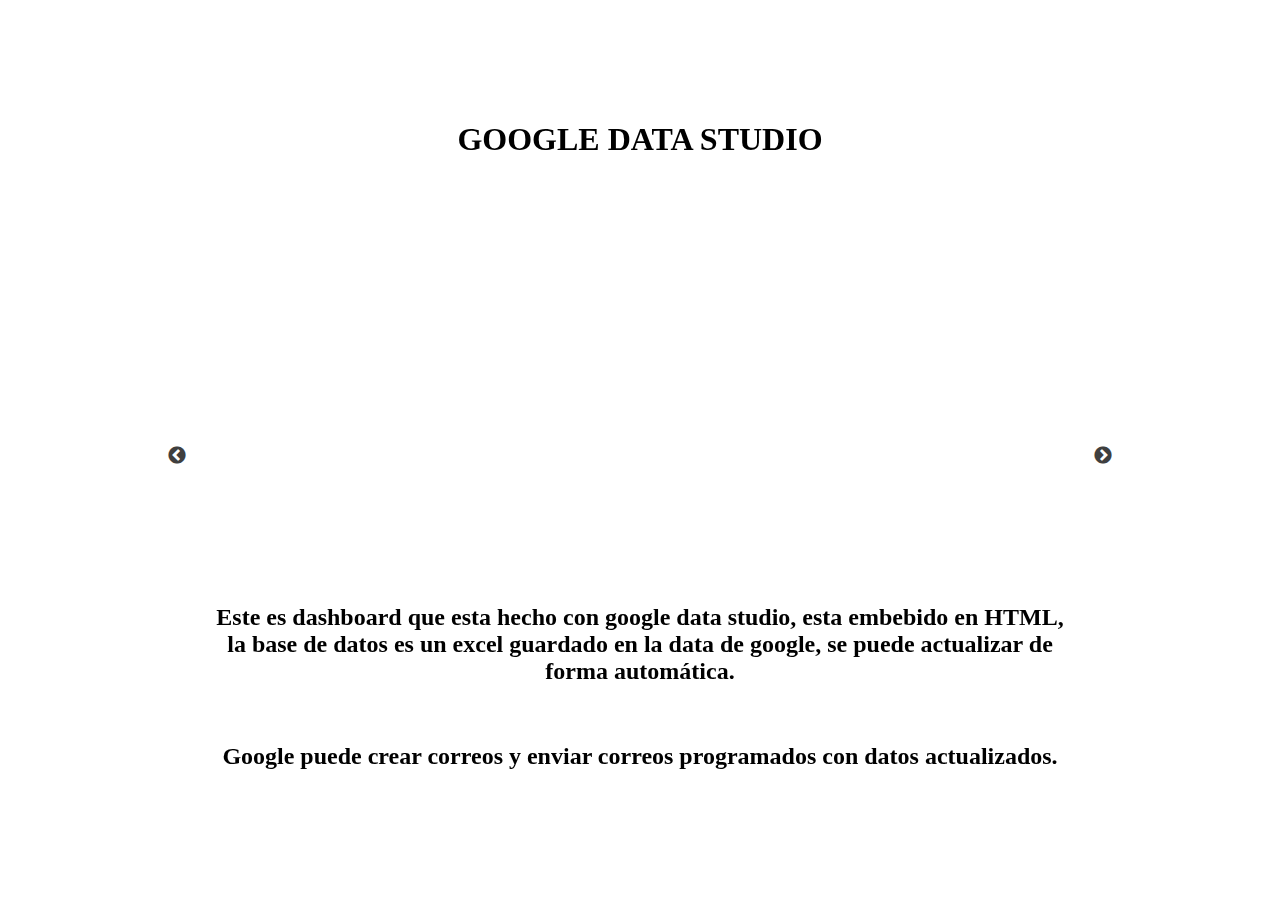
<file: dashboard.html>
<!DOCTYPE html>
<html>
<head>
  <title>Slick Playground</title>
  <meta charset="UTF-8">
  <link rel="stylesheet" type="text/css" href="./slick/slick.css">
  <link rel="stylesheet" type="text/css" href="./slick/slick-theme.css">
  <style type="text/css">
    html, body {
      margin: 0;
      padding: 0;
    }

    * {
      box-sizing: border-box;
    }

    .slider {
        width: 70%;
        margin: 100px auto;
    }

    .slick-slide {
      margin: 0px 20px;
    }

    .slick-slide img {
      width: 100%;
    }

    .slick-prev:before,
    .slick-next:before {
      color: black;
    }


    .slick-slide {
      transition: all ease-in-out .3s;
      opacity: .2;
    }
    
    .slick-active {
      opacity: .5;
    }

    .slick-current {
      opacity: 1;
    }
  </style>
</head>
<body>

 


<style type="text/css">
  

iframe {position: relative;
   top: 0;
    left: 0;
    width: 100%;
    height: 400px;
    border: 100%;

}


  </style>


  <section class="lazy slider" data-sizes="50vw">
    <div >
    	    <center> <h1>GOOGLE DATA STUDIO</h1>   </center>
     <iframe allowfullscreen="true"src="https://datastudio.google.com/embed/reporting/8266a13b-c2b5-4b4e-9f41-68a6d6d4da4e/page/o7j5" frameborder="0"  ></iframe>
     <center>
    <h2> Este es dashboard que esta hecho con google data studio, esta embebido en HTML, la base de datos es un excel guardado en la data de google, se puede actualizar de forma automática.
   </h2>
   <br>
   <h2> Google puede crear correos y enviar correos programados con datos actualizados.
   </h2>
   </center>
    </div>
    <div>
    	<center> <h1>POWER BI</h1>   </center>
      <iframe  src="https://app.powerbi.com/view?r=eyJrIjoiZTAxMTgxOGUtOTkyYi00ZWIzLTk4NmYtNjZiZDgyMmVkMmQ5IiwidCI6IjA0ZTY0MDlkLTdmOGMtNDA3MC05ZTM5LTgwNDI0MTY4ZWI3ZiJ9" frameborder="0" allowFullScreen="true"></iframe>
        <center>
    <h2> Este dashboard es de uso personal, representa la informaciòn de mis datos de mi peso por mes y año.
   </h2>
   <br>
   <h1>La conexiòn donde se encuentra esta data proviene de una base de datos de MYSQL.
   </h2>
   </center>
    </div>
    <div>
    	<center> <h1>POWER BI</h1>   </center>
       <iframe  src="https://app.powerbi.com/view?r=eyJrIjoiNGVlMDBhMTctZTE4Yy00NWY1LThlMzQtNzUyYTE2NmE3MTU0IiwidCI6IjA0ZTY0MDlkLTdmOGMtNDA3MC05ZTM5LTgwNDI0MTY4ZWI3ZiJ9" frameborder="0" allowFullScreen="true"></iframe>
        <center>
    <h2>Este dashboard es un demo que representa las ventas hechas por paìs, esto ayuda al análisis y toma de decisiones.
   </h2>
   <br>
   <h1>Esta hecho a base de un excel.
   </h2>
   </center>
    </div>
    <div>
     <center> <h1>POWER BI</h1>   </center>
       <iframe  src="https://app.powerbi.com/view?r=eyJrIjoiOTA0MGFhYmYtOGQ2OC00YmI0LWE1NzgtYTE5NmY1ZTAwZmRiIiwidCI6IjA0ZTY0MDlkLTdmOGMtNDA3MC05ZTM5LTgwNDI0MTY4ZWI3ZiJ9" frameborder="0" allowFullScreen="true"></iframe>
        <center>
    <h2>Este dashboard es un demo que representa informaciòn analizada con el lenguaje R.
   </h2>
   <br>
  
   </center>
  
  </section>

  <script src="https://code.jquery.com/jquery-2.2.0.min.js" type="text/javascript"></script>
  <script src="./slick/slick.js" type="text/javascript" charset="utf-8"></script>
  <script type="text/javascript">
    $(document).on('ready', function() {
      $(".vertical-center-4").slick({
        dots: true,
        vertical: true,
        centerMode: true,
        slidesToShow: 4,
        slidesToScroll: 2
      });
      $(".vertical-center-3").slick({
        dots: true,
        vertical: true,
        centerMode: true,
        slidesToShow: 3,
        slidesToScroll: 3
      });
      $(".vertical-center-2").slick({
        dots: true,
        vertical: true,
        centerMode: true,
        slidesToShow: 2,
        slidesToScroll: 2
      });
      $(".vertical-center").slick({
        dots: true,
        vertical: true,
        centerMode: true,
      });
      $(".vertical").slick({
        dots: true,
        vertical: true,
        slidesToShow: 3,
        slidesToScroll: 3
      });
      $(".regular").slick({
        dots: true,
        infinite: true,
        slidesToShow: 3,
        slidesToScroll: 3
      });
      $(".center").slick({
        dots: true,
        infinite: true,
        centerMode: true,
        slidesToShow: 5,
        slidesToScroll: 3
      });
      $(".variable").slick({
        dots: true,
        infinite: true,
        variableWidth: true
      });
      $(".lazy").slick({
        lazyLoad: 'ondemand', // ondemand progressive anticipated
        infinite: true
      });
    });
</script>

</body>
</html>
</file>
